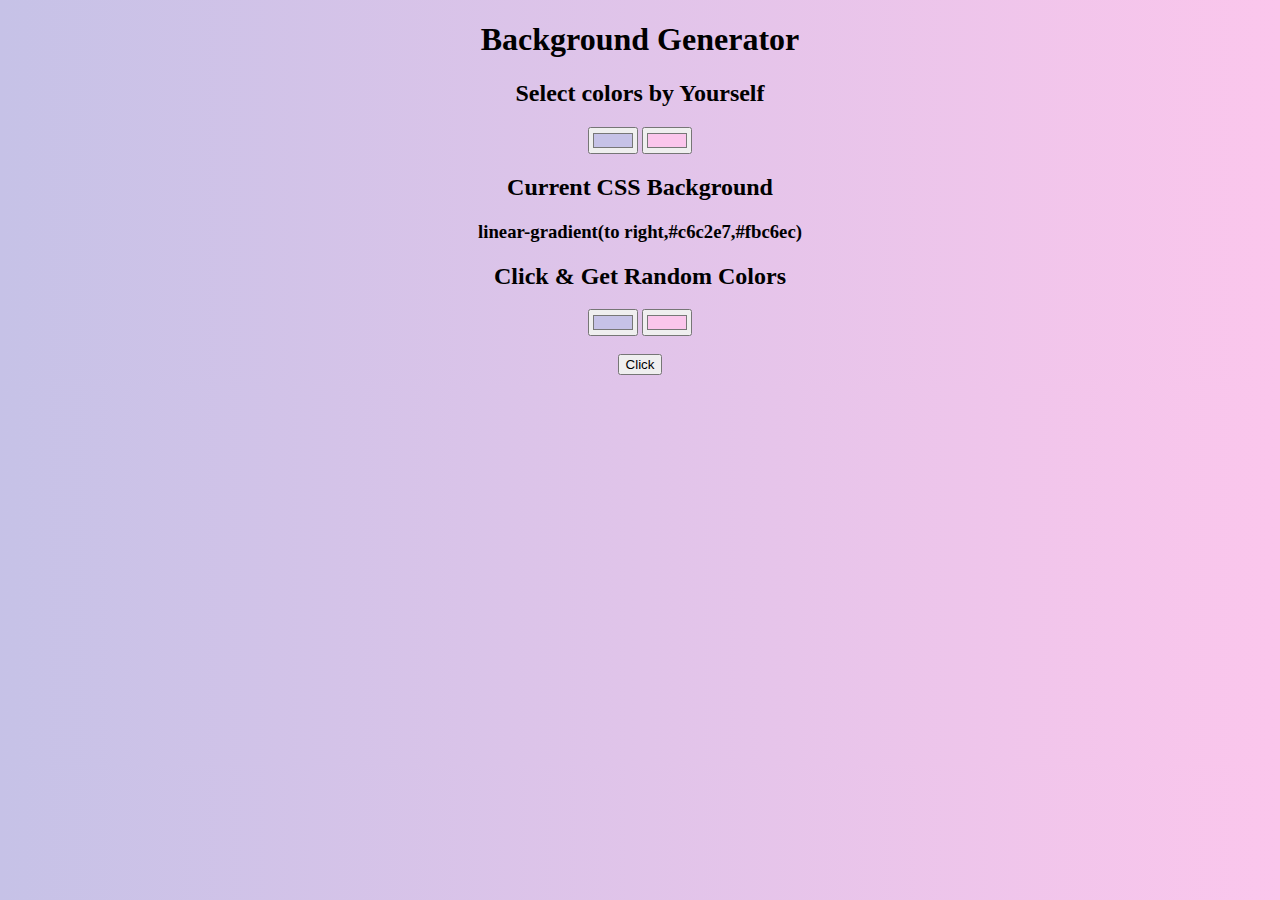
<file: ZTM exercises/background-generator/index.html>
<!DOCTYPE html>
<html>
<head>
	<title>Background Generator</title>
	<link rel="stylesheet" type="text/css" href="style.css">
</head>
<body>
	<h1>Background Generator</h1>
	<h2>Select colors by Yourself</h2>
	<input class="color1" type="color" name="color1" value="#c6c2e7">
	<input class="color2" type="color" name="color2" value="#fbc6ec">
	<h2>Current CSS Background</h2>
	<h3></h3>
	<h2>Click & Get Random Colors</h2>
	<!-- <p id="demo"></p> -->
	<input id="demo" type="color" name="color3">
	<input id="one" type="color" name="color4"><br><br>
	<button onclick="random()">Click</button>

<script type="text/javascript" src="script.js"></script>
</body>
</html>
</file>
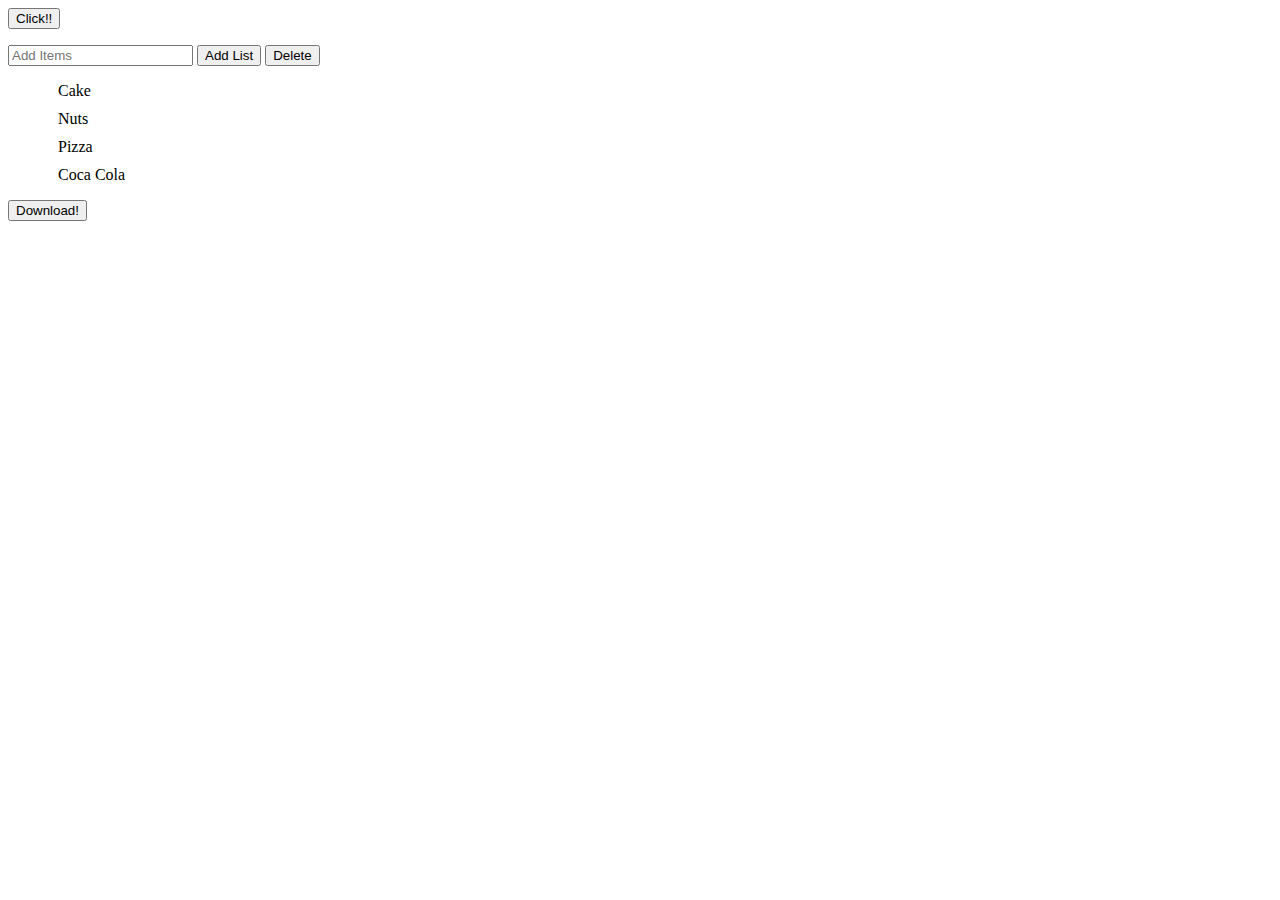
<file: ZTM exercises/DOM Event/index.html>
<!DOCTYPE html>
<html>
<head>
	<title>DOM Event</title>
	<link rel="stylesheet" type="text/css" href="style.css">
	<!-- <style>
		.demo{
			margin-right: -100px;
		}
	</style> -->
</head>
<body>
<button onclick="myFunction()">Click!!</button>
<p id="click"></p>

<input id="inputItem" type="text" placeholder="Add Items">
<button>Add List</button>
<!-- <p id="demo"></p> -->
<button id="delete">Delete</button>
<!-- <div id="div"> -->
	
<ul>
	<li>cake</li>
	<li>nuts</li>
	<li>pizza</li>
	<li>coca cola</li>

</ul>

<form method="get" action="file.doc">
   <button  type="submit" onclick="window.open('file.doc')">Download!</button>
</form>
</div>
<script type="text/javascript" src="script.js"></script>
<!-- <script type="text/javascript" src="app.js"></script> -->
</body>
</html>
</file>
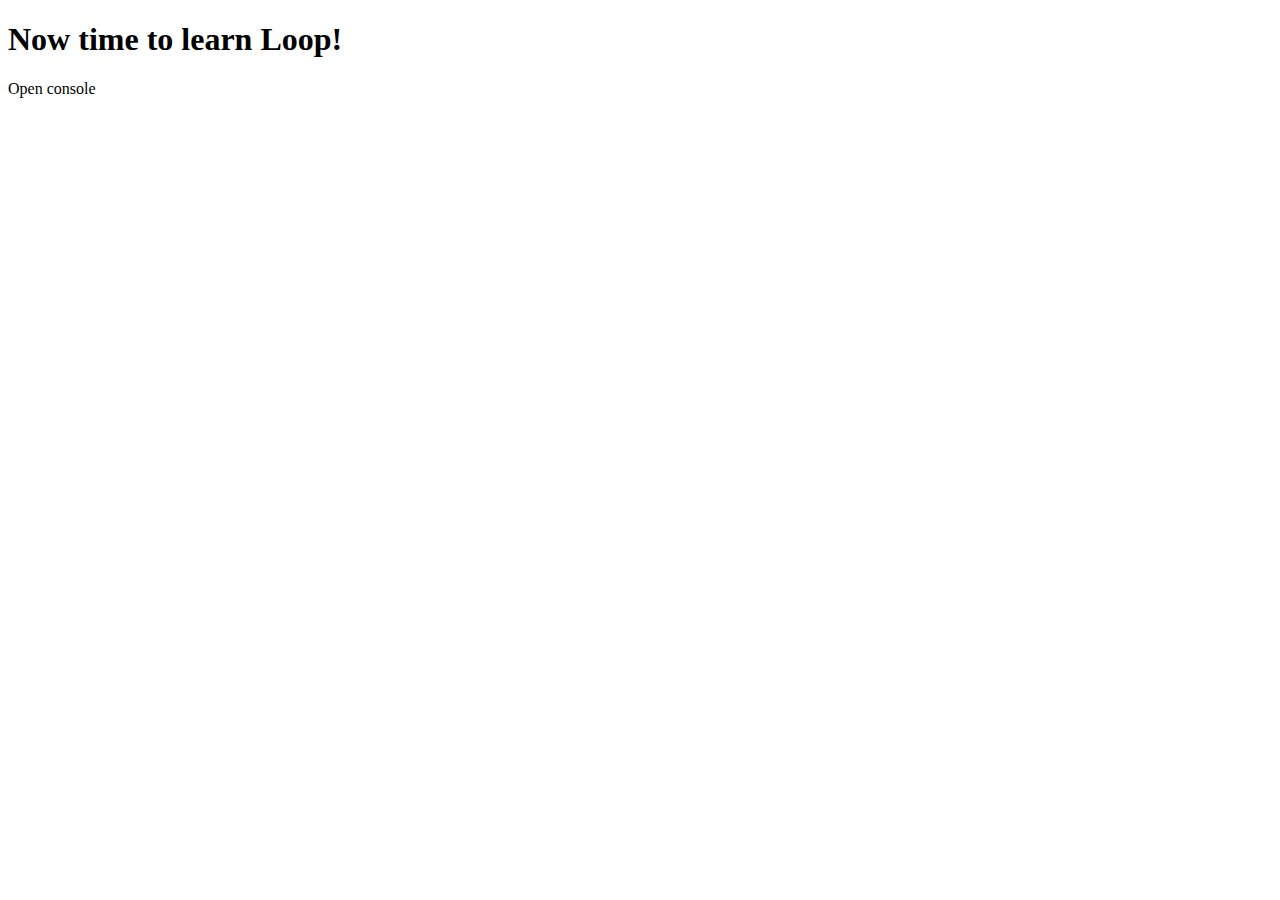
<file: ZTM exercises/loop/index.html>
<!DOCTYPE html>
<html>
<head>
	<title>Loop</title>
	<link rel="stylesheet" type="text/css" href="">
</head>
<body>
<h1>Now time to learn Loop!</h1>
<p>Open console</p>
<p id="demo"></p>
<script type="text/javascript" src="script.js"></script>
</body>
</html>
</file>
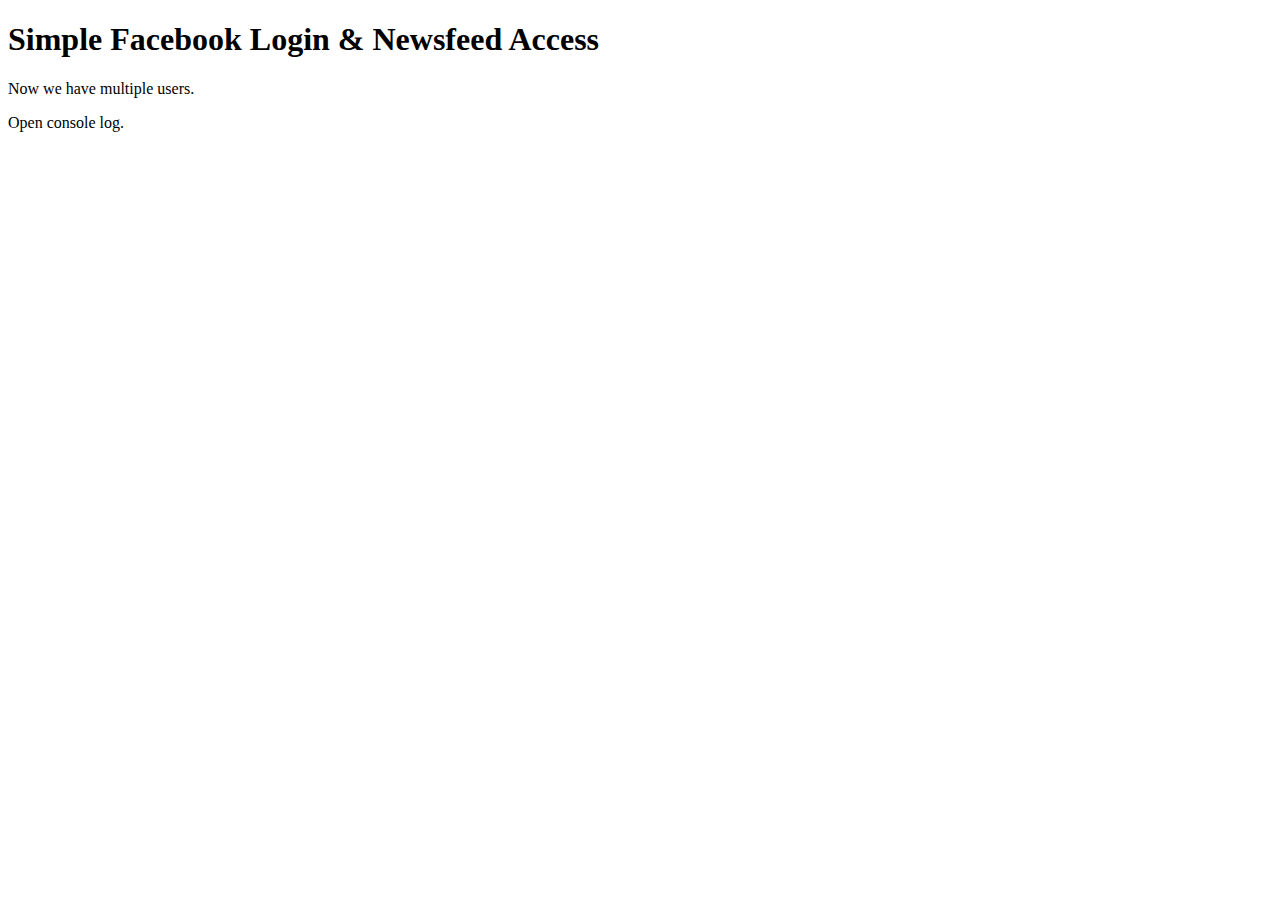
<file: ZTM exercises/simple facebook login & newsfeed/index.html>
<!DOCTYPE html>
<html>
<head>
	<title>Simple Login</title>
	<link rel="stylesheet" type="text/css" href="">
</head>
<body>
<h1>Simple Facebook Login & Newsfeed Access</h1>
<p>Now we have multiple users.</p>
<p>Open console log.</p>
<p id="login"></p>
<script type="text/javascript" src="script.js"></script>
</body>
</html>
</file>
<file: ZTM exercises/background-generator/style.css>
body{
	text-align: center;
}
</file>
<file: ZTM exercises/DOM Event/style.css>
li {
	text-transform: capitalize;
	list-style-type: none;
	margin-right: 1250px;
	/*border-right: 2px solid black;*/
	display: flex;
	justify-content: space-between;
	margin:10px;
}
ul{
	width: 15%;
}
</file>
